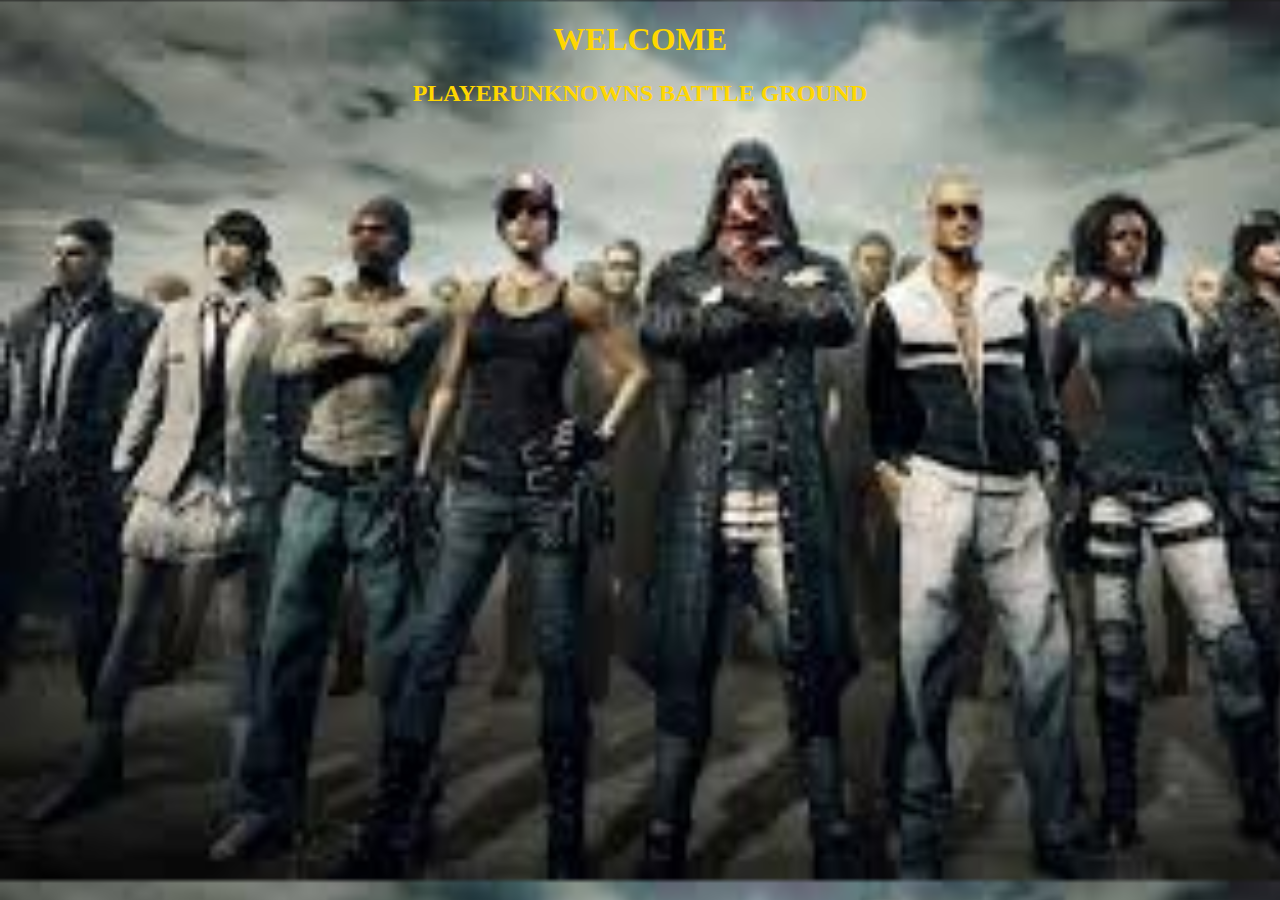
<file: CRT/index.html>
<!DOCTYPE html>
<html lang="en">
<head>
    <meta charset="UTF-8">
    <meta name="viewport" content="width=device-width, initial-scale=1.0"> 
    <title>Document</title> 
    
</head> 
<link rel="stylesheet" href="index.css"> 
<body> 
    
     <h1>WELCOME</h1>                                  
     <h2>PLAYERUNKNOWNS BATTLE GROUND</h2>  
                                   
</body>                                                                                                                                                                                                                                                                                                                                                                             
</html>
</file>
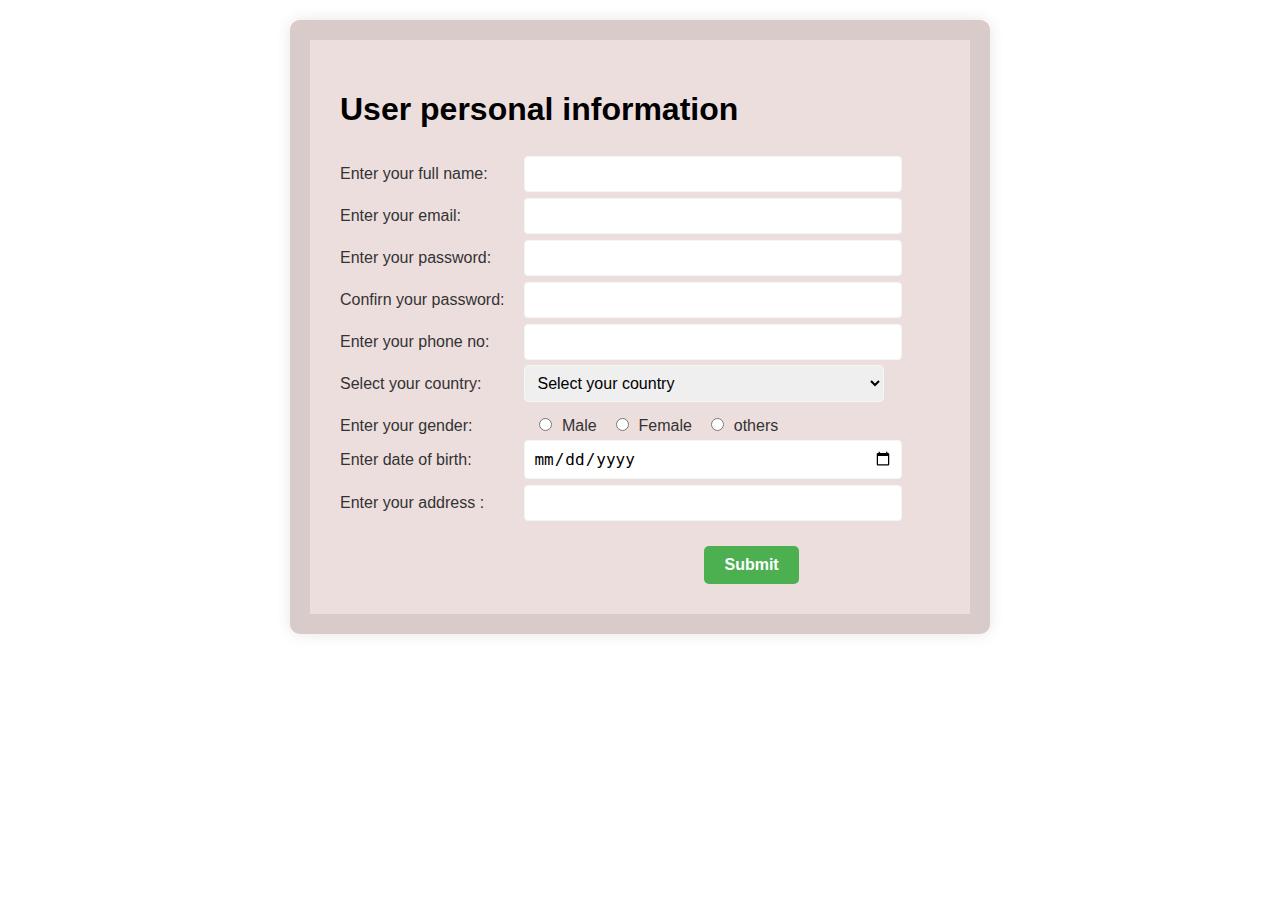
<file: CRT/classdetails.html>
<!DOCTYPE html>
<html lang="en">
<head>
    <meta charset="UTF-8">
    <meta name="viewport" content="width=device-width, initial-scale=1.0">
    <title>Survey forms </title>
    <link href="style.css" rel="stylesheet">
</head>
<body>
    <fieldset>       
        <h1>User personal information </h1>
        <label for="name"> Enter your full name:</label>
        <input type="text" id="name" required>
        <br>
        <label for="email">Enter your email:</label>
        <input type="email" id="email" required>
        <br>
        <label for="password">Enter your password: </label>
        <input type="password" id="password" required>
        <br>
        <label for="confirmpassword">Confirn your password:</label>
        <input type="password" id="confirmpassword" required>
        <br>
        <label for="phone">Enter your phone no:</label>
        <input type="tel" id="phone" pattern="[0-9]{10}" required>
        <br>
        <label for="country">Select your country:</label>
        <select id="country" required>
            <option value="" disabled selected>Select your country</option>
            <option value="India">India</option>
            <option value="USA">USA</option>
            <option value="Canada">Canada</option>
            <option value="China">China</option>
        </select>
        <br>
        <label> Enter your gender:</label>
        <div class="gender-group">
            <input type="radio" name="gender" value="male" id="male">
            <label for="male">Male</label>
            <input type="radio" name="gender" value="Female" id="Female">
            <label for="Female">Female</label>
            <input type="radio" name="gender" value="others" id="others">
            <label for="others">others</label>
        </div>
        <br>
        <label for="dob"> Enter date of birth:</label>
        <input type="date" id="dob" required>
        <br>
        <label for="address"> Enter your address :</label>
        <input type="text" id="address" required />
        <br>
         <label id="Submit"></label>
        <input type="Submit" value="Submit">
    </fieldset>

</body>
</html>
</file>
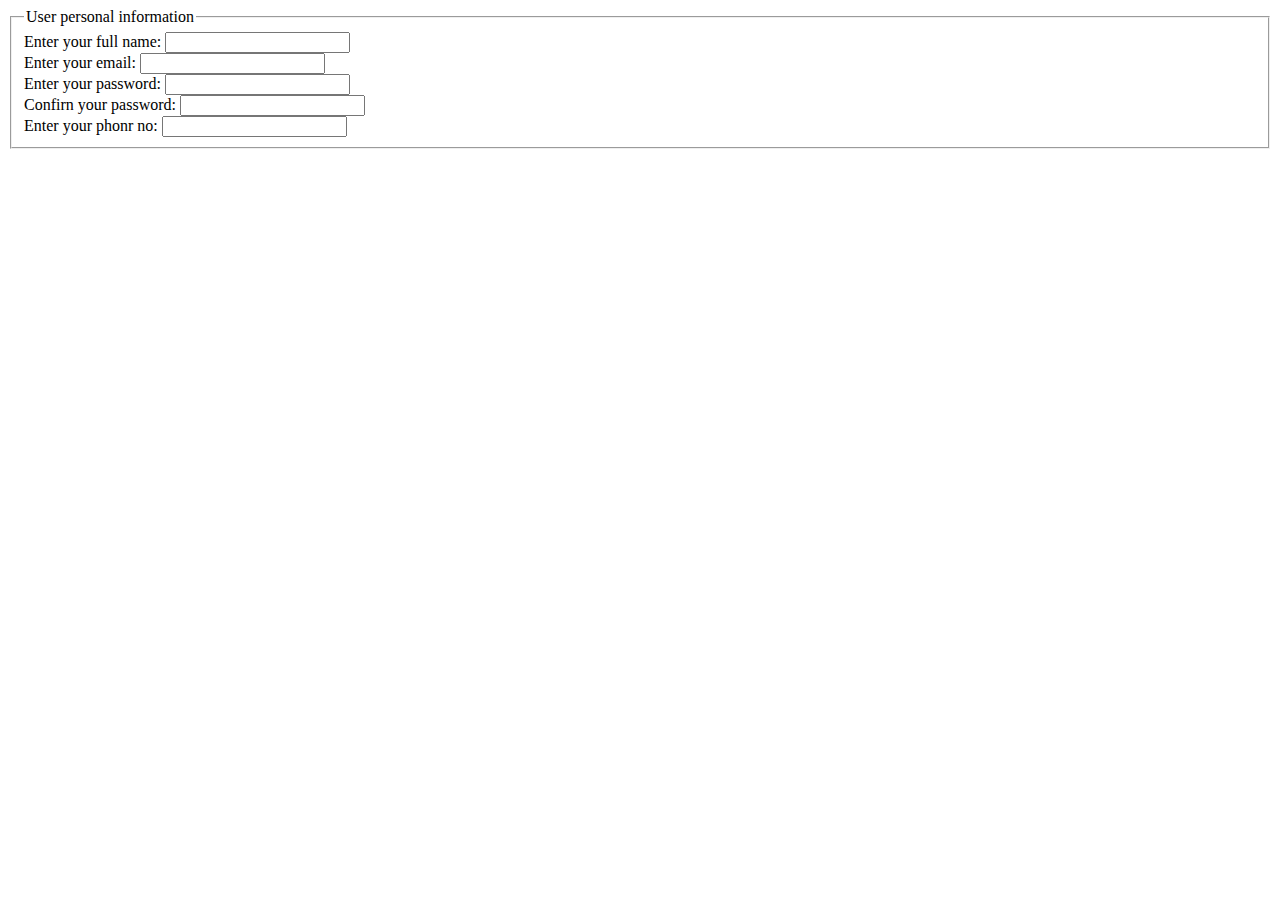
<file: CRT/new.html>
<!DOCTYPE html>
<html lang="en">
<head>
    <meta charset="UTF-8">
    <meta name="viewport" content="width=device-width, initial-scale=1.0">
    <title>Survey forms </title>
    
</head>
<body>
    <fieldset>
        <legend> User personal information </legend>
        <label for="name"> Enter your full name:</label>
        <input type="text" id="name" required>
        <br>
        <label for="email">Enter your email:</label>
        <input type="email" id="email" required>
        <br>
        <label for="password">Enter your password: </label>
        <input type="password" id="password" required>
        <br>
        <label for="confirmpassword">Confirn your password:</label>
        <input type="password" id="password" required>
        <br>
        <label id="phone">Enter your phonr no:</label>
        <input type="tel" id="phone" pattern="[0-9]{10}" required>
        
    </fieldset>
</body>
</html>
</file>
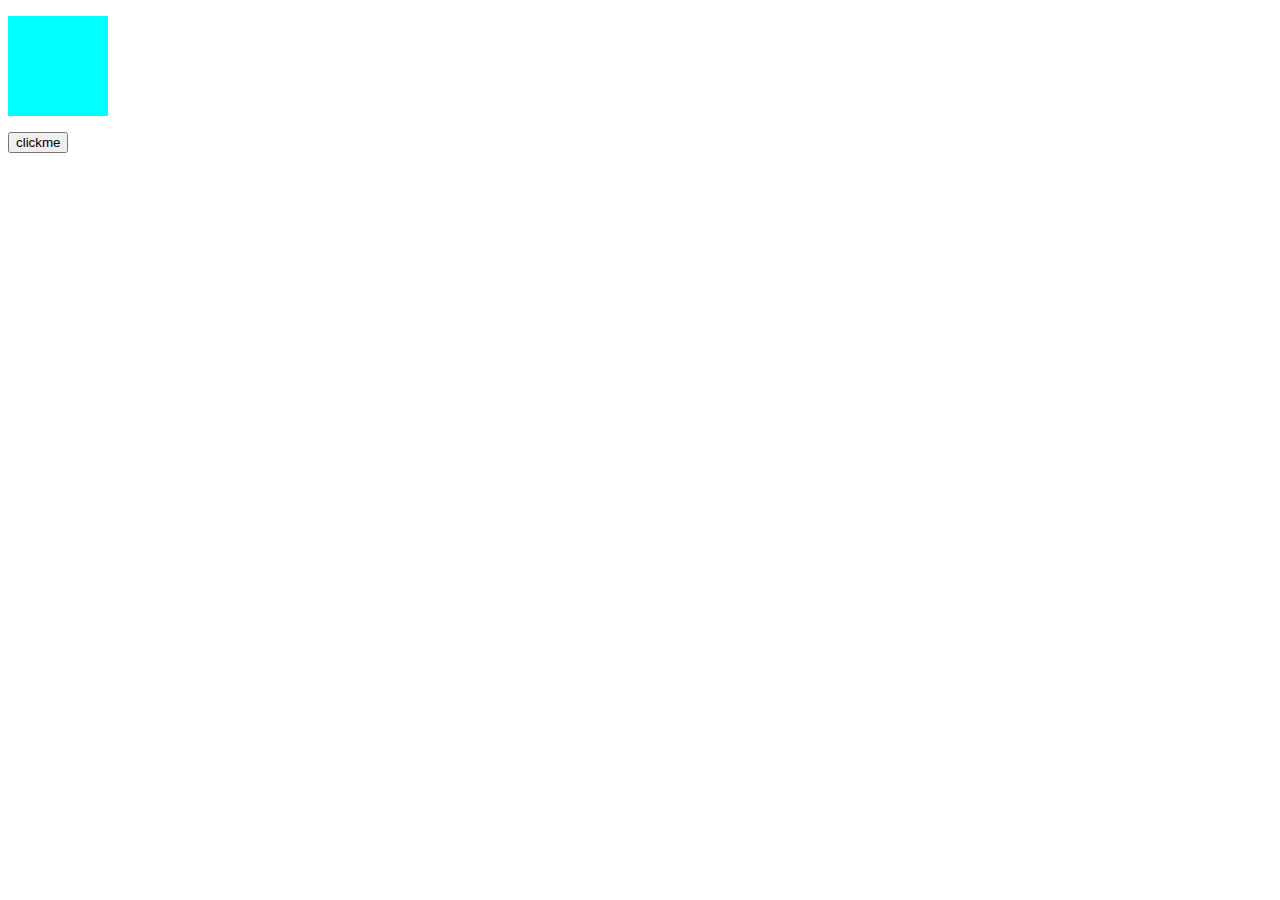
<file: javascript/click.html>
<!DOCTYPE html>
<html lang="en">
<head>
    <meta charset="UTF-8">
    <meta name="viewport" content="width=device-width, initial-scale=1.0">
    <title>Document</title>
</head>
<body>
    <p id="abc" style="width: 100px; height: 100px; background-color: aqua;"><p>
    <button id="clickMe">clickme</button>
    <script>
        let a = document.getElementById("abc");
        a.addEventListener("mouseenter",function(){
            a.style.backgroundColor = "red";
        });
        a.addEventListener("mouseout",function(){
            a.style.backgroundColor = "yellow";
        });
        
    
        document.getElementById("clickMe").addEventListener("dblclick",function(){
        alert("Button was clicked:");})
    </script>
</body>
</html>
</file>
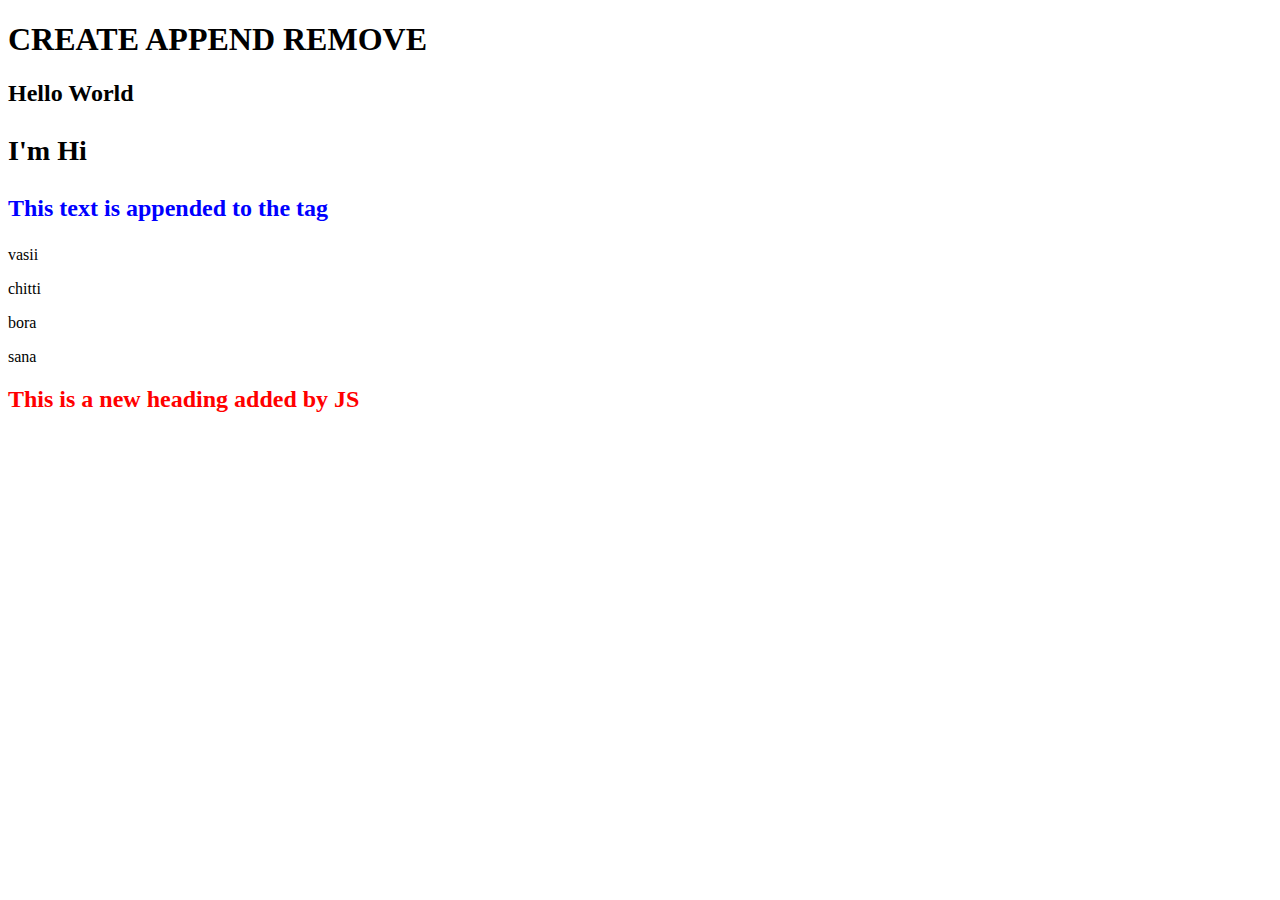
<file: javascript/create-append-remove.html>
<!DOCTYPE html>
<html lang="en">
<head>
    <meta charset="UTF-8">
    <meta name="viewport" content="width=device-width, initial-scale=1.0">
    <title>Document</title>
</head>
<body>
    <h1>CREATE APPEND REMOVE</h1>
    <h2 id="vasi">Hello World</h2>         
    <p class="a">vasii</p>
    <p class="a">chitti</p>
    <p class="a">bora</p>
    <p class="a">sana</p>

    <script src="create-append-remove.js"></script>
</body>
</html>
</file>
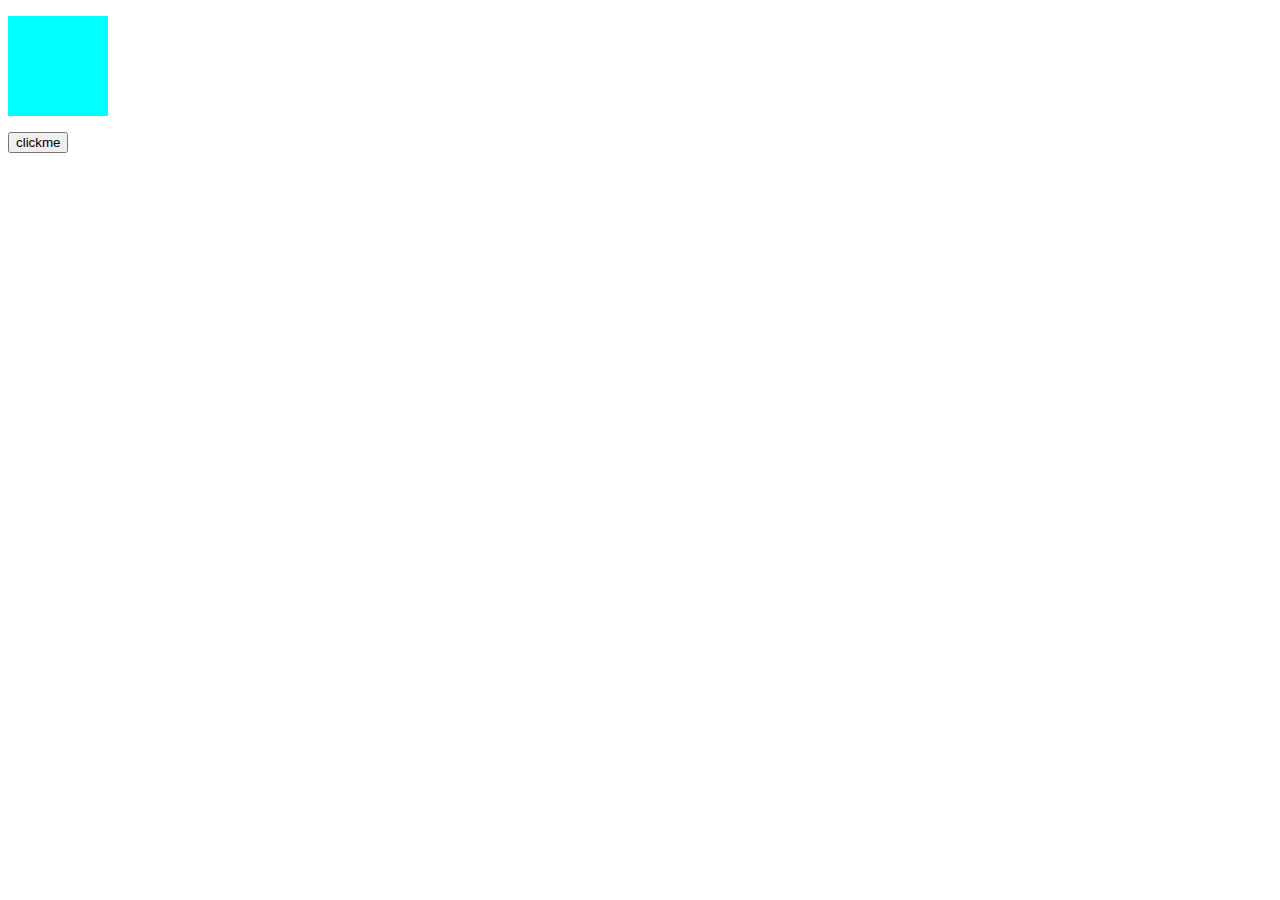
<file: javascript/dclick.html>
<!DOCTYPE html>
<html lang="en">
<head>
    <meta charset="UTF-8">
    <meta name="viewport" content="width=device-width, initial-scale=1.0">
    <title>Document</title>
</head>
<body>
     <p id="box" style="width: 100px; height: 100px; background-color: aqua;"><p></p>
    <button id="clickme">clickme</button>
    <script>
                let a = document.getElementById("box");
        a.addEventListener("dblclick",function(){
            a.style.backgroundColor = "red";
            a.innerHTML="Double Clicked:";
            a.style.backgroundColor=a.style.backgroundColor === "yellow" ? "pink" : "blue";
        });
    </script>
</body>
</html>
</file>
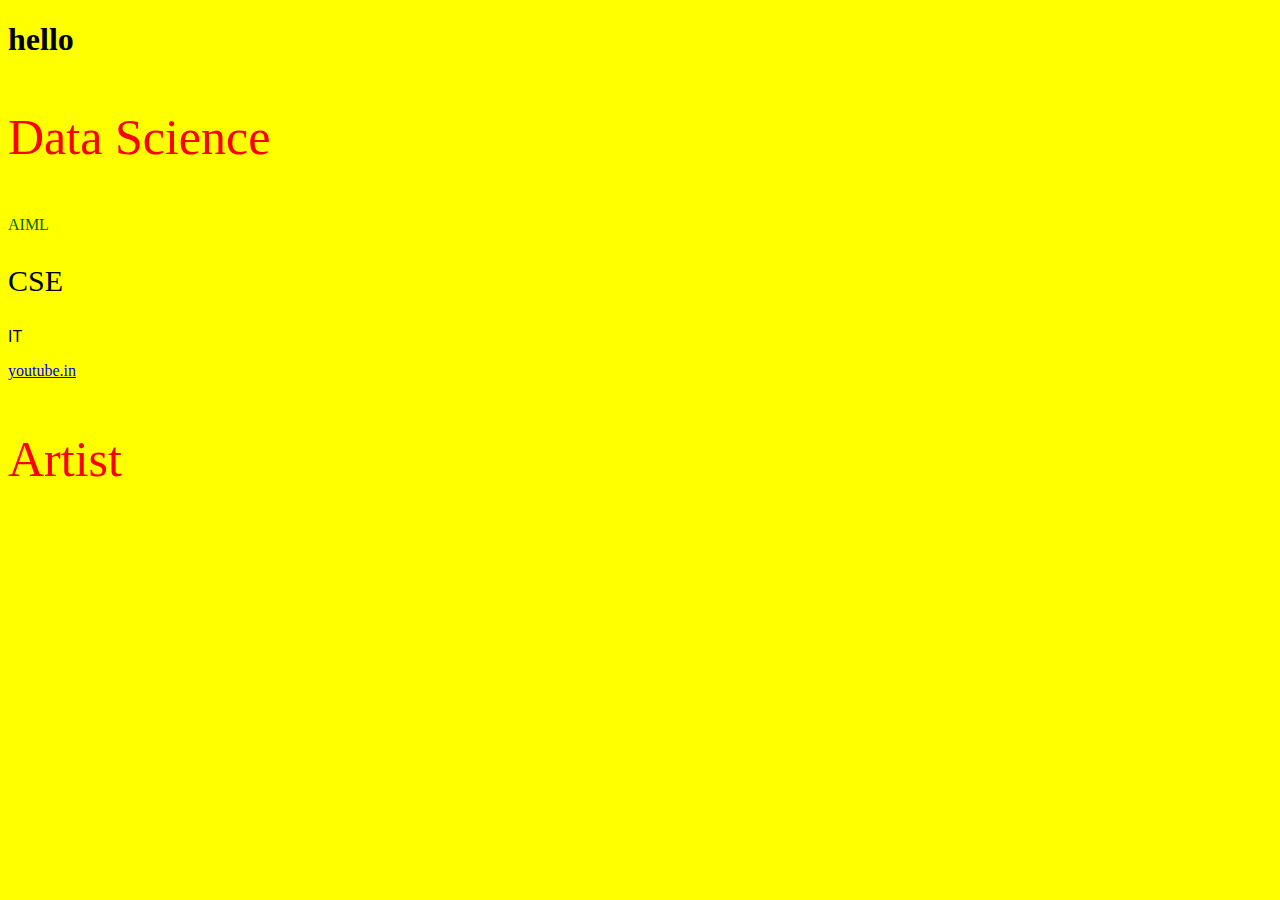
<file: javascript/dom.html>
<!DOCTYPE html>
<html lang="en">
<head>
    <meta charset="UTF-8">
    <meta name="viewport" content="width=device-width, initial-scale=1.0">
    <title>HTML File</title>
</head>
<body>
    <h1 id="header"> DOM IN JS</h1>
    <p id="para">Data Science</p>
    <p id="Aiml">AIML</p>
    <p id="Cse">CSE</p>
    <p id="It">IT</p>
    <a href="www.youtube.com" target="_blank">youtube.in</a>
    <p class="a">Artist</p>
    

    <script src="dom.js"></script>


</body>
</html>
</file>
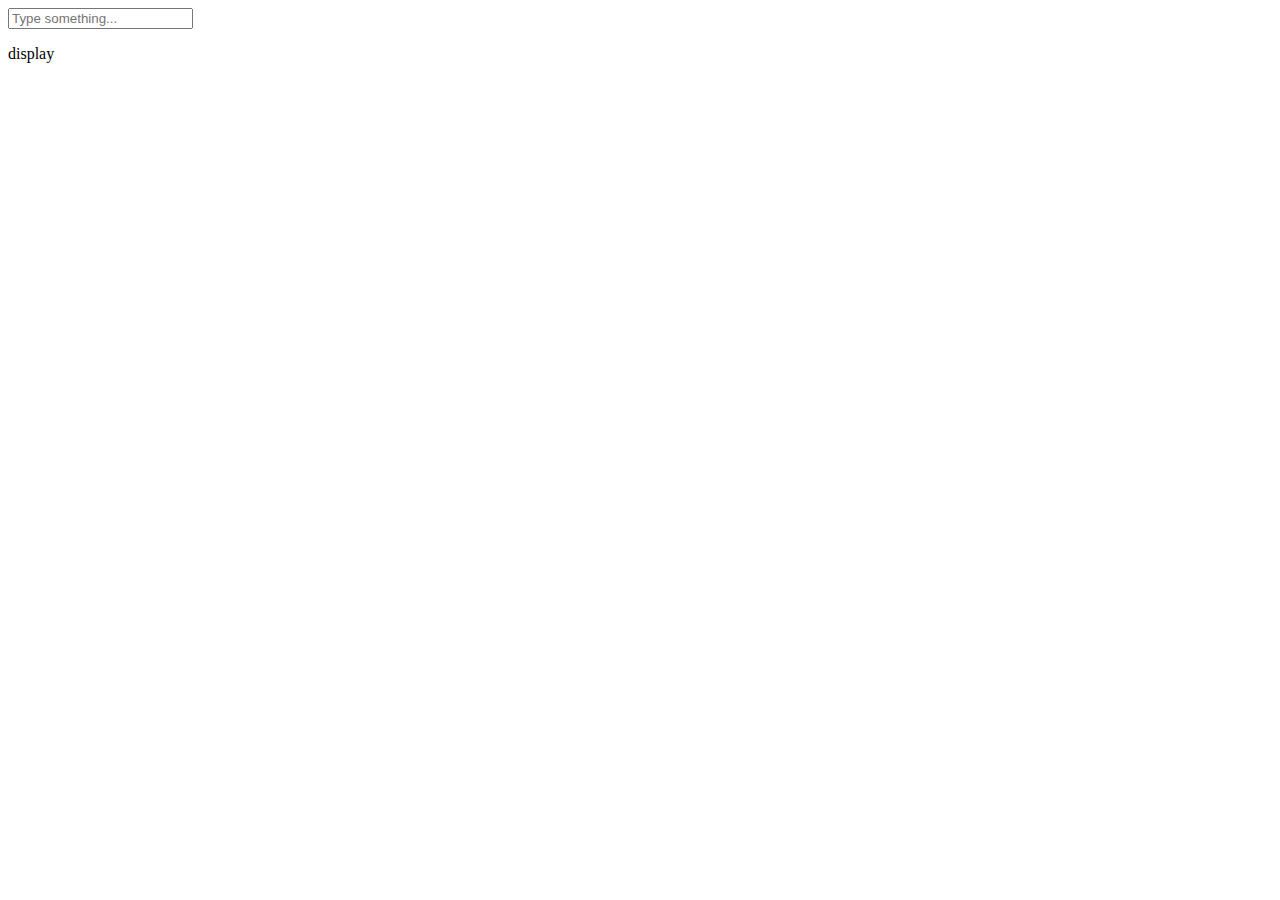
<file: javascript/input.html>
<!DOCTYPE html>
<html lang="en">
<head>
    <meta charset="UTF-8">
    <meta name="viewport" content="width=device-width, initial-scale=1.0">
    <title>Document</title>
</head>
<body>
    <input type="text" id="textInput" placeholder="Type something...">
    <p id="display">display</p>
    <script>
        let input = document.getElementById("textInput");
        let display = document.getElementById("display");
        input.addEventListener("input",function(){
            display.textContent = input.value;
        });
    </script>
</body>
</html>
</file>
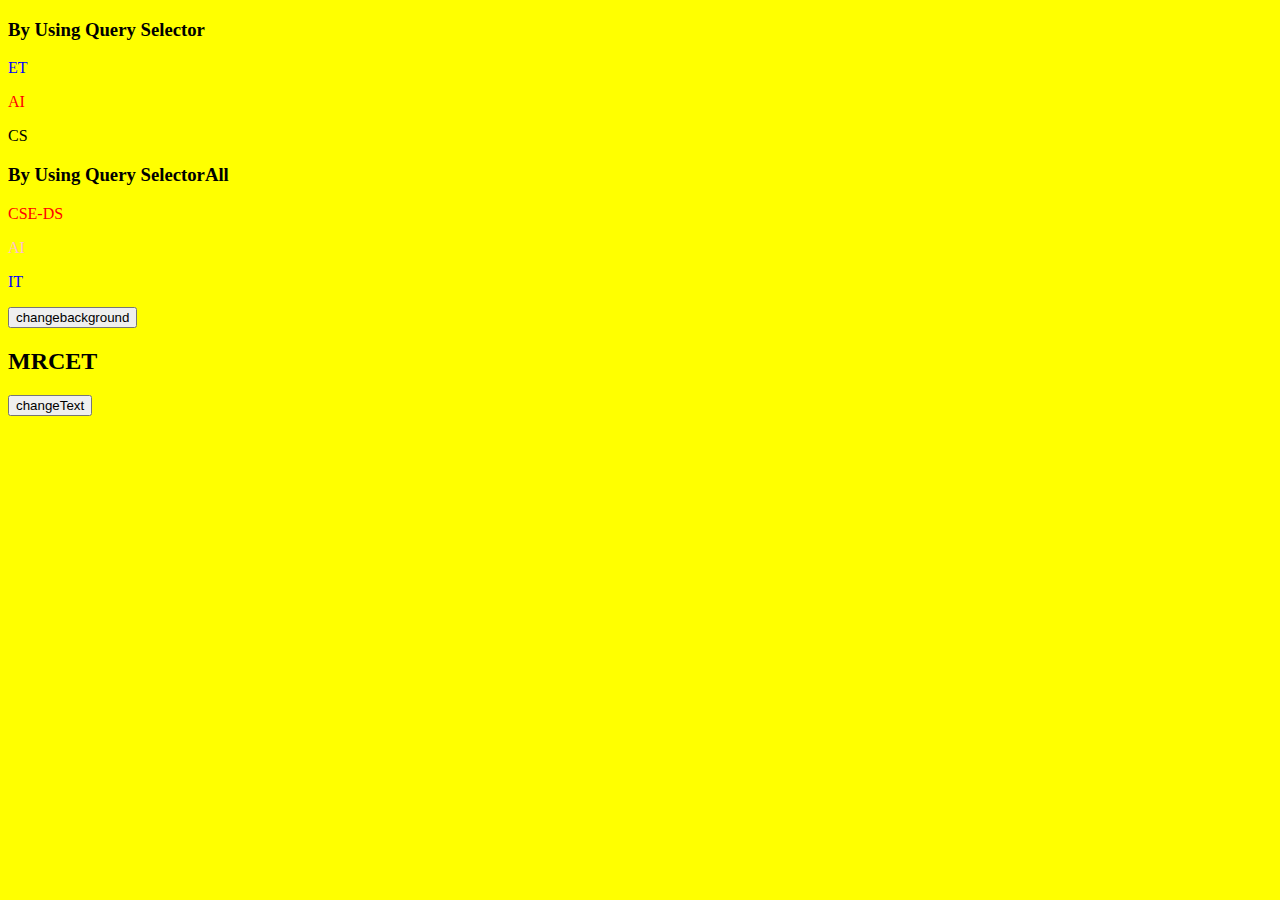
<file: javascript/query.html>
<!DOCTYPE html>
<html lang="en">
<head>
    <meta charset="UTF-8">
    <meta name="viewport" content="width=device-width, initial-scale=1.0">
    <title>Document</title>
</head>
<body>
        <h3>By Using Query Selector </h3>
    <p class="MRCET">ET</p>
    <p class="MR">AI</p>
    <p class="MRCET">CS</p>
    <h3>By Using Query SelectorAll </h3>
    <p class="MRCE">CSE-DS</p>
    <p class="MRCE">AI</p>
    <p class="MRCE">IT</p>
    <button onclick="changebackground()">changebackground</button>
    <h2 id="mrcet">MRCET</h2>
    <button onclick="changeText()" class="button2">changeText</button>

        <script src="query.js"></script>
</body>
</html>
</file>
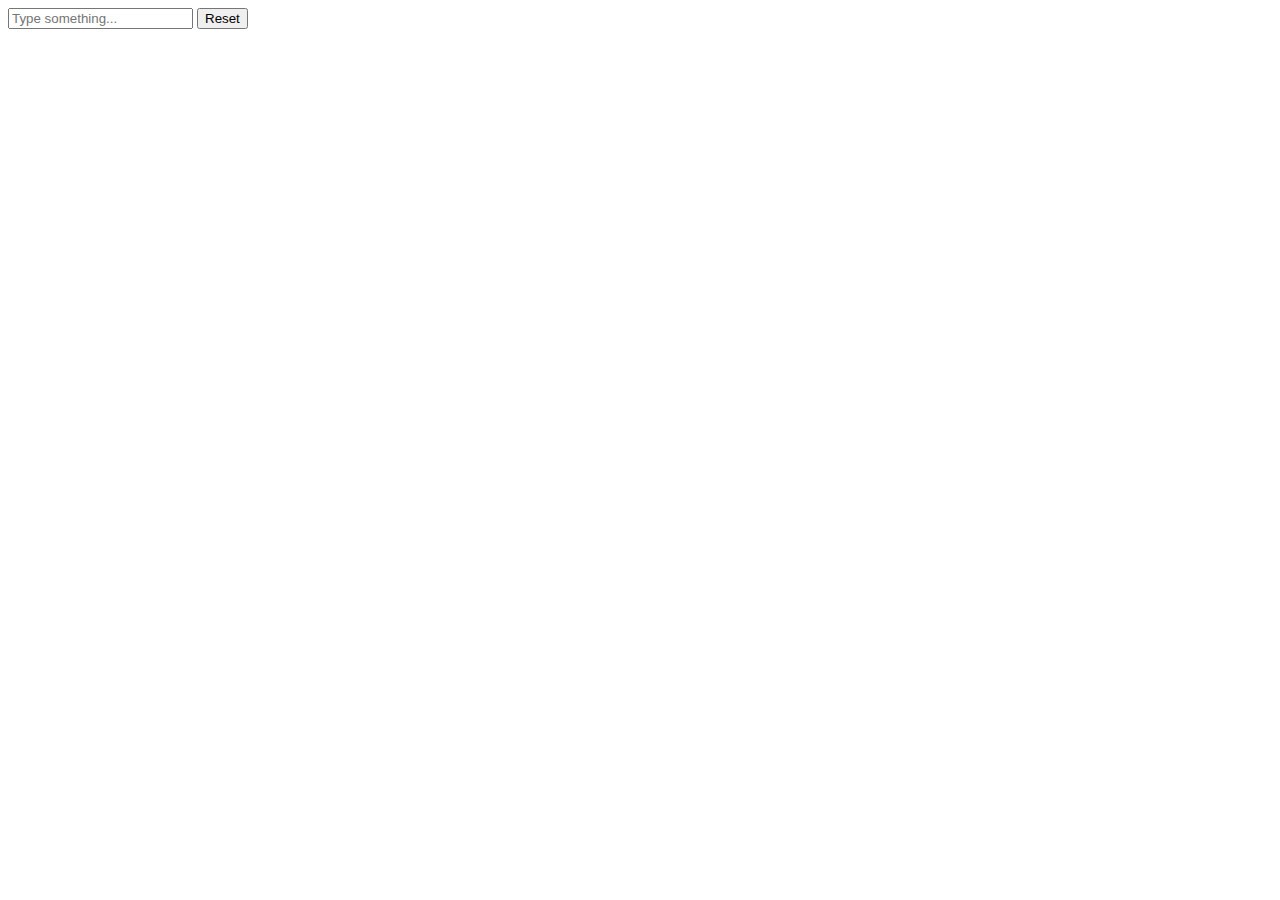
<file: javascript/reset.html>
<!DOCTYPE html>
<html lang="en">
<head>
    <meta charset="UTF-8">
    <meta name="viewport" content="width=device-width, initial-scale=1.0">
    <title>Document</title>
</head>
<body>
   <form id = "myform">
    <input type="text" id="textInput" placeholder="Type something...">
    <button type="reset">Reset</button>
   </form>
   <script>
     let form=document.getElementById("myform");
     let input = document.getElementById("textInput");
     form.addEventListener("reset",function(){
        input.value="";
     })
   </script>
</body>
</html>
</file>
<file: CRT/index.css>
h1{
    text-align: center;
    color: gold;
   

    
}
h2{
    text-align: center;
    color: gold;
   
    
}
body{
    background-image: url(c-5.jpg);
    background-size: 1500px;
}
</file>
<file: CRT/style.css>
body {
    font-family: 'Segoe UI', Tahoma, Geneva, Verdana, sans-serif;
    background-color:;
    margin: 0;
    padding: 20px;
}
fieldset {
    max-width: 600px;
    margin: auto;
    padding: 30px;
    background-color: #eddede;
    border: 20px solid #dacbcb;
    border-radius: 10px ;
    box-shadow: 0 0 15px rgba(0, 0, 0, 0.1);
}


legend {
    font-size: 1.5rem;
    font-weight: bold;
    color: #333;
    padding: 0 10px;
}


label {
    display: inline-block;
    width: 180px;
    margin-top: 15px;
    font-weight: 500;
    color: #333;
}


input[type="text"],
input[type="email"],
input[type="password"],
input[type="tel"],
input[type="date"],
select {
    width: 60%;
    padding: 8px;
    margin-top: 5px;
    border: 1px solid #f0f9f1;
    border-radius: 4px;
    font-size: 1rem;
}


.gender-group {
    display: inline-block;
    width: 60%;
    margin-top: 10px;
}

.gender-group input[type="radio"] {
    margin-right: 5px;
    margin-left: 15px;
}

.gender-group label {
    display: inline;
    width: auto;
    font-weight: normal;
}


input[type="submit"] {
    margin-top: 25px;
    margin-left: 180px;
    padding: 10px 20px;
    background-color: #4CAF50;
    border: none;
    border-radius: 5px;
    color: white;
    font-size: 1rem;
    font-weight: bold;
    cursor:
}
</file>
